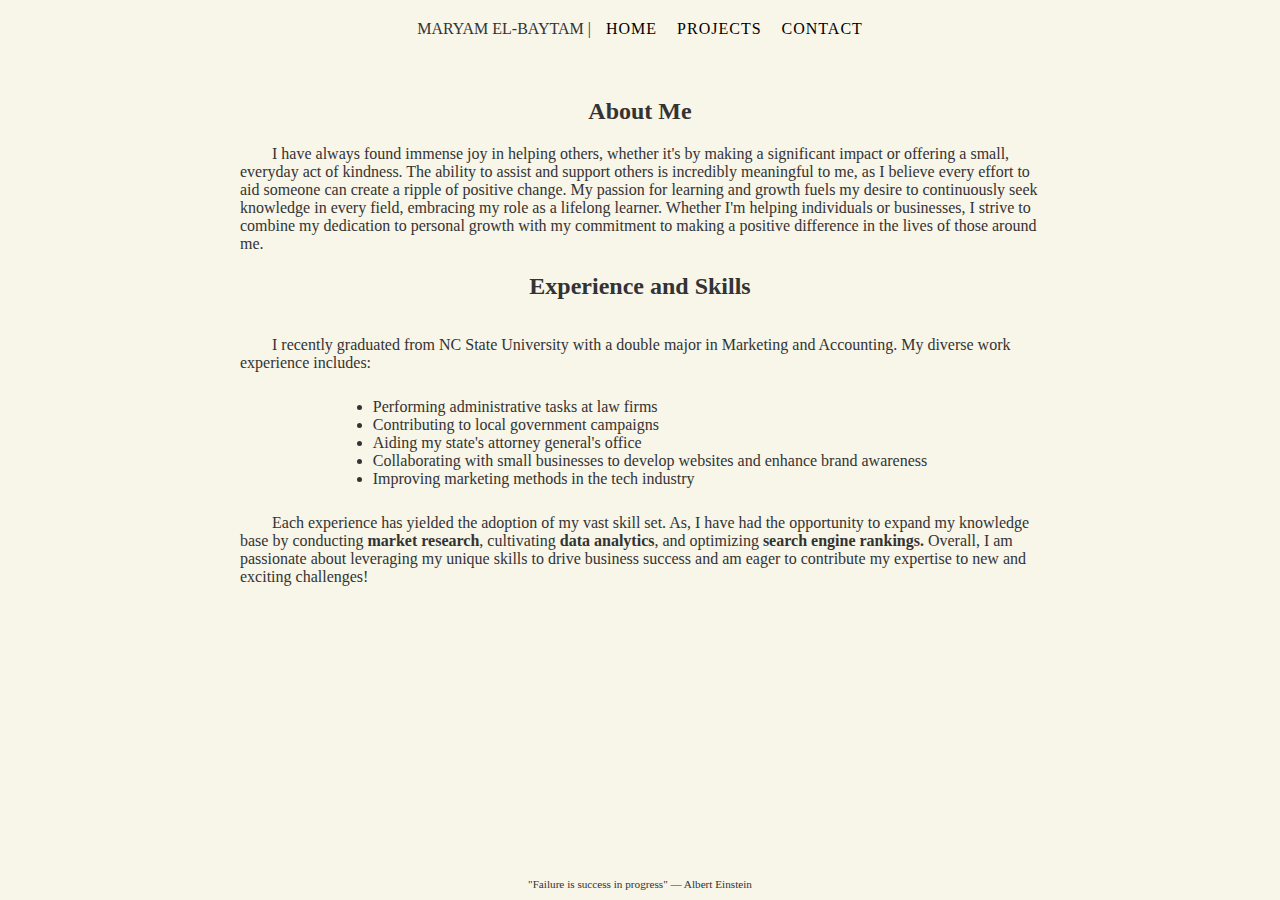
<file: docs/index.html>
<!DOCTYPE html>
<html lang="en">
<head>
    <meta charset="UTF-8">
    <meta name="viewport" content="width=device-width, initial-scale=1.0, maximum-scale=1.0, user-scalable=no">
    <title>Maryam El-Baytam</title>
    <link rel="stylesheet" href="styles.css">
    <style>
        /* Base styles */
        body {
            font-family: Georgia, 'Times New Roman', Times, serif;
            background-color: #f8f5e9;
            color: #333;
            margin: 0;
            padding: 0;
            display: flex;
            flex-direction: column;
            min-height: 100vh;
        }

        header {
            padding: 20px 0;
            text-align: center;
        }

        nav ul {
            list-style: none;
            padding: 0;
            margin: 0;
            display: flex;
            justify-content: center;
            font-size: 16px;
        }

        nav ul li {
            margin: 0 10px;
            font-weight: normal;
        }

        nav ul li:first-child {
            margin-right: 5px;
        }

        nav ul li a {
            text-decoration: none;
            color: #000;
            font-weight: normal;
            text-transform: uppercase;
            letter-spacing: 1px; /* Adds spacing between letters */
        }

        nav ul li a:hover {
            text-decoration: underline;
        }

        /* Centering section headers */
        .about-me h2,
        .experience-skills h2 {
            text-align: center;
        }

        /* Indent for paragraphs */
        p {
            text-indent: 2em;
        }

        /* Footer styling */
        footer {
            text-align: center;
            font-size: 0.7em;
            padding: 10px;
            background-color: #f8f5e9;
            margin-top: auto;
            font-family: cursive;
        }
         /* Popup styles */
         .popup {
            display: none;
            position: fixed;
            top: 50%;
            left: 50%;
            transform: translate(-50%, -50%);
            width: 80%;
            max-width: 400px;
            background-color: #fff;
            box-shadow: 0 2px 10px rgba(0, 0, 0, 0.1);
            padding: 20px;
            z-index: 1000;
        }

        .popup-content {
            text-align: center;
        }

        .popup-close {
            position: absolute;
            top: 10px;
            right: 10px;
            background: none;
            border: none;
            font-size: 20px;
            cursor: pointer;
        }

        /* Overlay styles */
        .overlay {
            display: none;
            position: fixed;
            top: 0;
            left: 0;
            width: 100%;
            height: 100%;
            background: rgba(0, 0, 0, 0.5);
            z-index: 999;
        }
    </style>
</head>
<body>
    <header>
        <nav>
            <ul>
                <li>MARYAM EL-BAYTAM |</li>
                <li><a href="index.html">Home</a></li>
                <li><a href="projects.html">Projects</a></li>
                <li><a href="contact.html">Contact</a></li>
            </ul>
        </nav>
    </header>
    <main>
        <section class="about-me">
            <h2>About Me</h2>
            <p>I have always found immense joy in helping others, whether it's by making a significant impact or offering a small, everyday act of kindness. The ability to assist and support others is incredibly meaningful to me, as I believe every effort to aid someone can create a ripple of positive change. My passion for learning and growth fuels my desire to continuously seek knowledge in every field, embracing my role as a lifelong learner. Whether I'm helping individuals or businesses, I strive to combine my dedication to personal growth with my commitment to making a positive difference in the lives of those around me.</p>
        </section>
        <section class="experience-skills">
            <h2>Experience and Skills</h2>
            <div class="centered-container">
                <p>I recently graduated from NC State University with a double major in Marketing and Accounting. My diverse work experience includes:</p>
                <ul class="centered-list">
                    <li>Performing administrative tasks at law firms</li>
                    <li>Contributing to local government campaigns</li>
                    <li>Aiding my state's attorney general's office</li>
                    <li>Collaborating with small businesses to develop websites and enhance brand awareness</li>
                    <li>Improving marketing methods in the tech industry</li>
                </ul>
            </div>
    <p>Each experience has yielded the adoption of my vast skill set. As, I have had the opportunity to expand my knowledge base by conducting <strong>market research</strong>, cultivating <strong>data analytics</strong>, and optimizing <strong>search engine rankings.</strong> Overall, I am passionate about leveraging my unique skills to drive business success and am eager to contribute my expertise to new and exciting challenges!</p>
    
    </main>
    <footer>
        "Failure is success in progress" — Albert Einstein
    </footer>

    <!-- Popup and Overlay -->
    <div class="overlay" id="overlay"></div>
    <div class="popup" id="popup">
        <button class="popup-close" id="popup-close">&times;</button>
        <div class="popup-content">
            <h1>Why So Blank?</h1>
            <p>I purposefully cultivated a site that represents a <strong>"blank canvas."</strong> I believe that we, as individuals, have the ability to <strong>create anything</strong> out of what appears to be <strong>"nothing."</strong> As you read more about me, I hope you gain a curious perspective and discover the flexible nature of what the future has to offer!</p>
        </div>
    </div>

     <!-- Popup and Overlay -->
     <div class="overlay" id="overlay"></div>
     <div class="popup" id="popup">
         <button class="popup-close" id="popup-close">&times;</button>
         <div class="popup-content">
             <h1>Why So Blank?</h1>
             <p>I purposefully cultivated a site that represents a <strong>"blank canvas."</strong> I believe that we, as individuals, have the ability to <strong>create anything</strong> out of what appears to be <strong>"nothing."</strong> As you read more about me, I hope you gain a curious perspective and discover the flexible nature of what the future has to offer!</p>
         </div>
     </div>
 
     <script>
         // JavaScript to show the popup after 3 seconds
         window.onload = function () {
             setTimeout(function () {
                 document.getElementById('popup').style.display = 'block';
                 document.getElementById('overlay').style.display = 'block';
             }, 3000); // 3000 milliseconds = 3 seconds
         };
 
         // JavaScript to close the popup
         document.getElementById('popup-close').onclick = function () {
             document.getElementById('popup').style.display = 'none';
             document.getElementById('overlay').style.display = 'none';
         };
 
         // Close the popup when clicking outside of it
         document.getElementById('overlay').onclick = function () {
             document.getElementById('popup').style.display = 'none';
             document.getElementById('overlay').style.display = 'none';
         };
     </script>
</body>
</html>
</file>
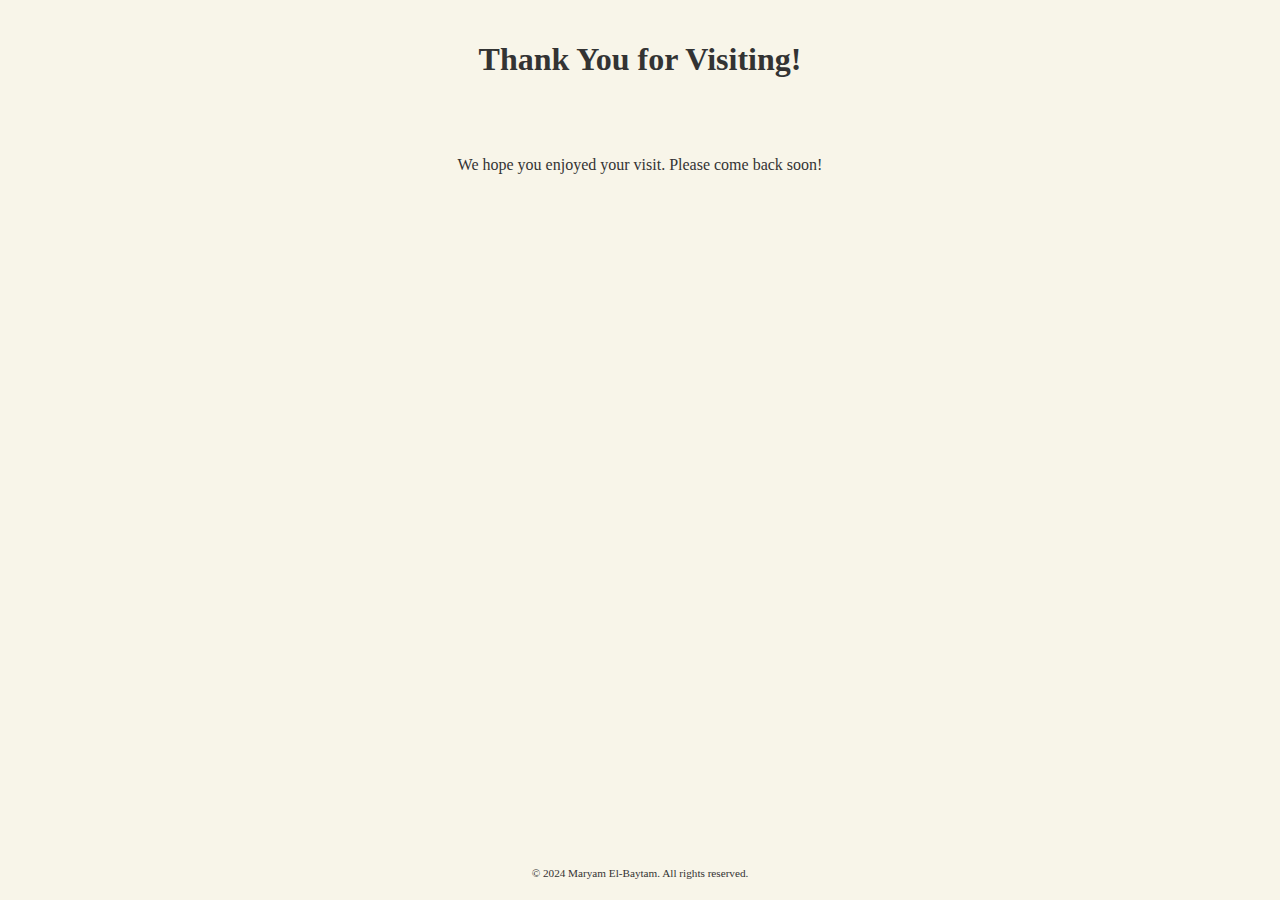
<file: docs/popup.html>
<!DOCTYPE html>
<html lang="en">
<head>
    <meta charset="UTF-8">
    <meta name="viewport" content="width=device-width, initial-scale=1.0">
    <title>Thank You for Visiting</title>
    <link rel="stylesheet" href="styles.css">
</head>
<body>
    <header>
        <h1>Thank You for Visiting!</h1>
    </header>
    <main>
        <p>We hope you enjoyed your visit. Please come back soon!</p>
    </main>
    <footer>
        <p>&copy; 2024 Maryam El-Baytam. All rights reserved.</p>
    </footer>
</body>
</html>
</file>
<file: docs/styles.css>
/* Reset and basic styles */
body {
    font-family: Georgia, 'Times New Roman', Times, serif;
    background-color: #f8f5e9;
    color: #333;
    margin: 0;
    padding: 0;
    display: flex;
    flex-direction: column;
    min-height: 100vh; /* Ensure the body spans the full height of the viewport */
}

header {
    padding: 20px 0;
    text-align: center; /* Center align header content */
}

nav ul {
    list-style: none;
    padding: 0;
    margin: 0;
    display: flex;
    justify-content: center; /* Center aligns menu items horizontally */
    font-size: 16px;
}

nav ul li {
    margin: 0 10px;
    font-weight: normal;
}

nav ul li a {
    text-decoration: none;
    color: #000;
    font-weight: normal;
}

nav ul li a:hover {
    text-decoration: underline;
}

main {
    padding: 20px;
    max-width: 800px; /* Adjust maximum width as needed */
    margin: 0 auto; /* Center aligns main content */
    flex: 1; /* Allows main content to grow and fill remaining space */
}

.content ul {
    list-style: none;
    padding: 0;
    margin: 20px 0;
}

.content ul li {
    margin-bottom: 15px;
}

.content ul li a {
    text-decoration: none;
    color: #000;
    font-weight: normal;
    font-size: 18px;
    display: block; /* Ensure each link takes up a whole line */
}

.content ul li span {
    font-size: 14px;
    color: #555;
    display: block; /* Ensure the date is on a new line */
    margin-top: 5px; /* Add some space between the link and the date */
}

.paragraph {
    margin-top: 20px;
}

.paragraph p {
    margin: 0 0 10px; /* Adds space below each paragraph */
    font-size: 16px;
    text-indent: 2em; /* Indents the first line of the paragraph */
}

/* Footer styling */
footer {
    text-align: center;
    font-size: 0.7em; /* Smaller font size for footer */
    padding: 10px;
    background-color: #f8f5e9; /* Matching the body background color */
    margin-top: auto; /* Push footer to the bottom */
    font-family: cursive; /* Use cursive font */
}

/* For mobile devices only*/
@media only screen and (max-width: 768px) {
    nav ul {
        flex-wrap: nowrap; /* Prevent menu items from wrapping to a new line */
        justify-content: space-between; /* Distribute menu items evenly across the width */
    }
    nav ul li {
        margin: 0 5px; /* Reduce margin to fit more items on one line */
    }
    nav ul li a {
        font-size: 12px; /* Reduce font size to fit more items on one line */
    }
}

/* Centering the container */
.centered-container {
    display: flex;
    flex-direction: column;
    align-items: center;
    text-align: left;
    margin: 0 auto;
    width: fit-content;
}

/* Ensuring list items are left-aligned with bullet points */
.centered-list {
    list-style: disc;
    padding-left: 20px; /* Adjusts the left padding for bullet points */
    margin: 10px 0;
}
</file>
